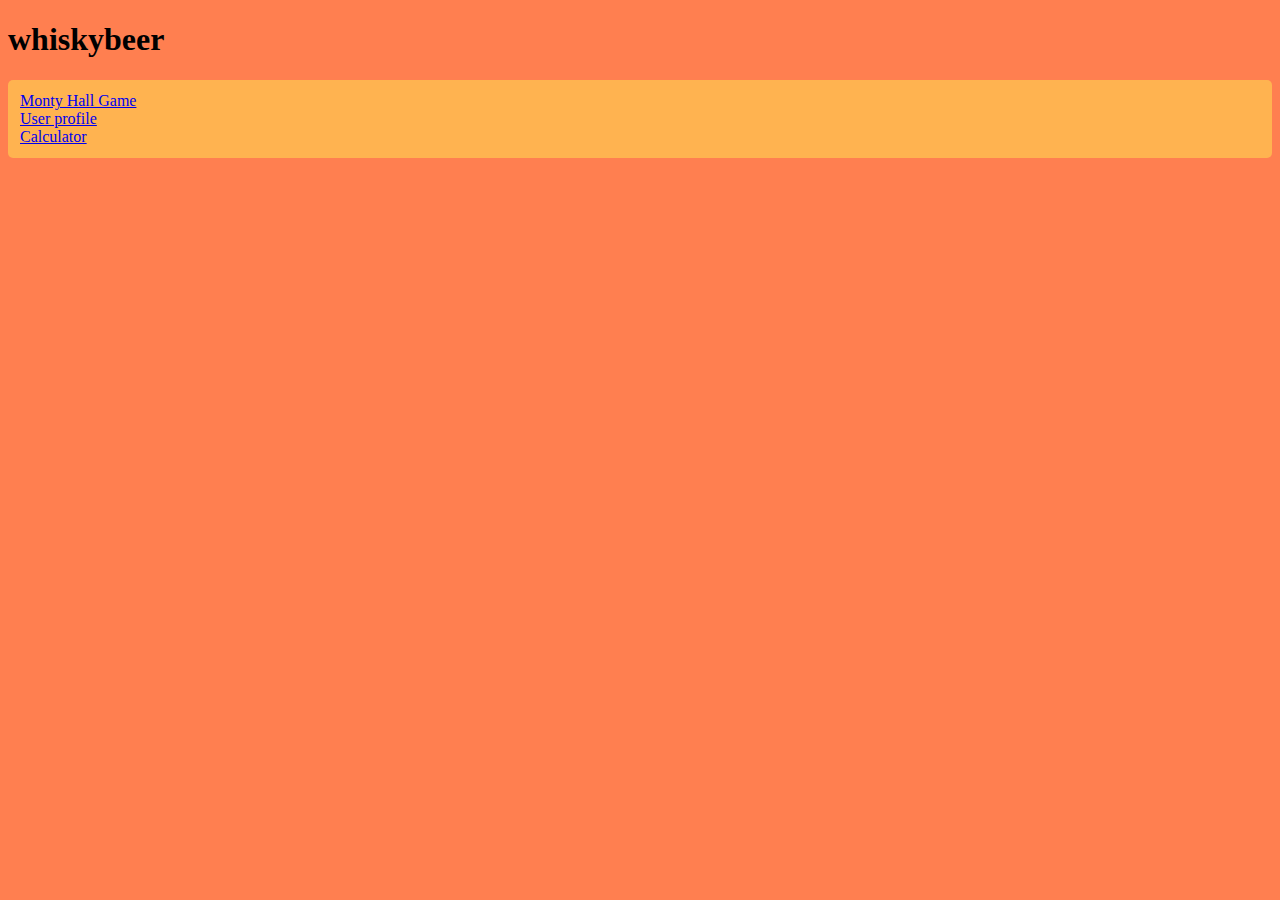
<file: index.html>
<!DOCTYPE html>
<html>
    <body>
        <head>
            <title>
                whiskybeer
            </title>
            <link rel="stylesheet" href="style.css">
        </head>
        
        <h1>whiskybeer</h1>
        <div class="links">
        <a href="monty/monty.html">Monty Hall Game</a>
        <br>
        <a href="userprofile/userprofile.html">User profile</a> 
        <br>
        <a href="calculator/index.html">Calculator</a>
        </div>
    </body>
</html>
</file>
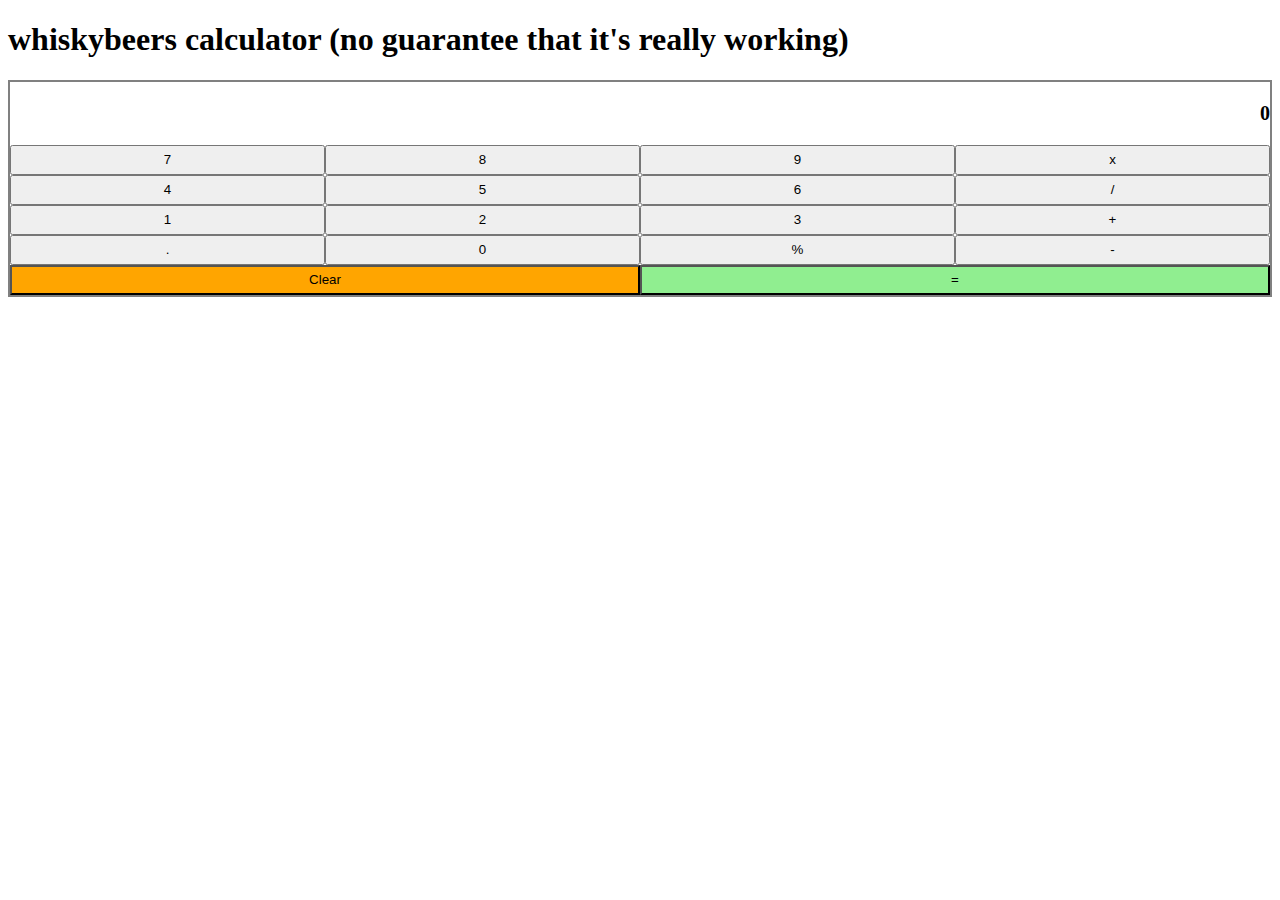
<file: calculator/index.html>
<!doctype html>
<html>
 <head>
  <link rel="stylesheet" href="style.css">
 </head>
 <body>
  <h1>whiskybeers calculator (no guarantee that it's really working)</h1>
  <div>
   <p class="display" id="display">0</p>
   <button class="seven">7</button>
   <button class="eight">8</button>
   <button class="nine">9</button>
   <button class="multiply">x</button>
   
   <button class="four">4</button>
   <button class="five">5</button>
   <button class="six">6</button>
   <button class="divide">/</button>
   
   <button class="one" onclick="one()">1</button>
   <button class="two">2</button>
   <button class="three">3</button>
   <button class="plus">+</button>
   
   <button class="point">.</button>
   <button class="zero">0</button>
   <button class="percent">%</button>
   <button class="minus">-</button>
   <button class="clear">Clear</button>
   <button class="submit" onclick="submit()" id="submit">=</button>
  </div>
  
  <script scr="script.js"></script>
      
 </body>
</html>
</file>
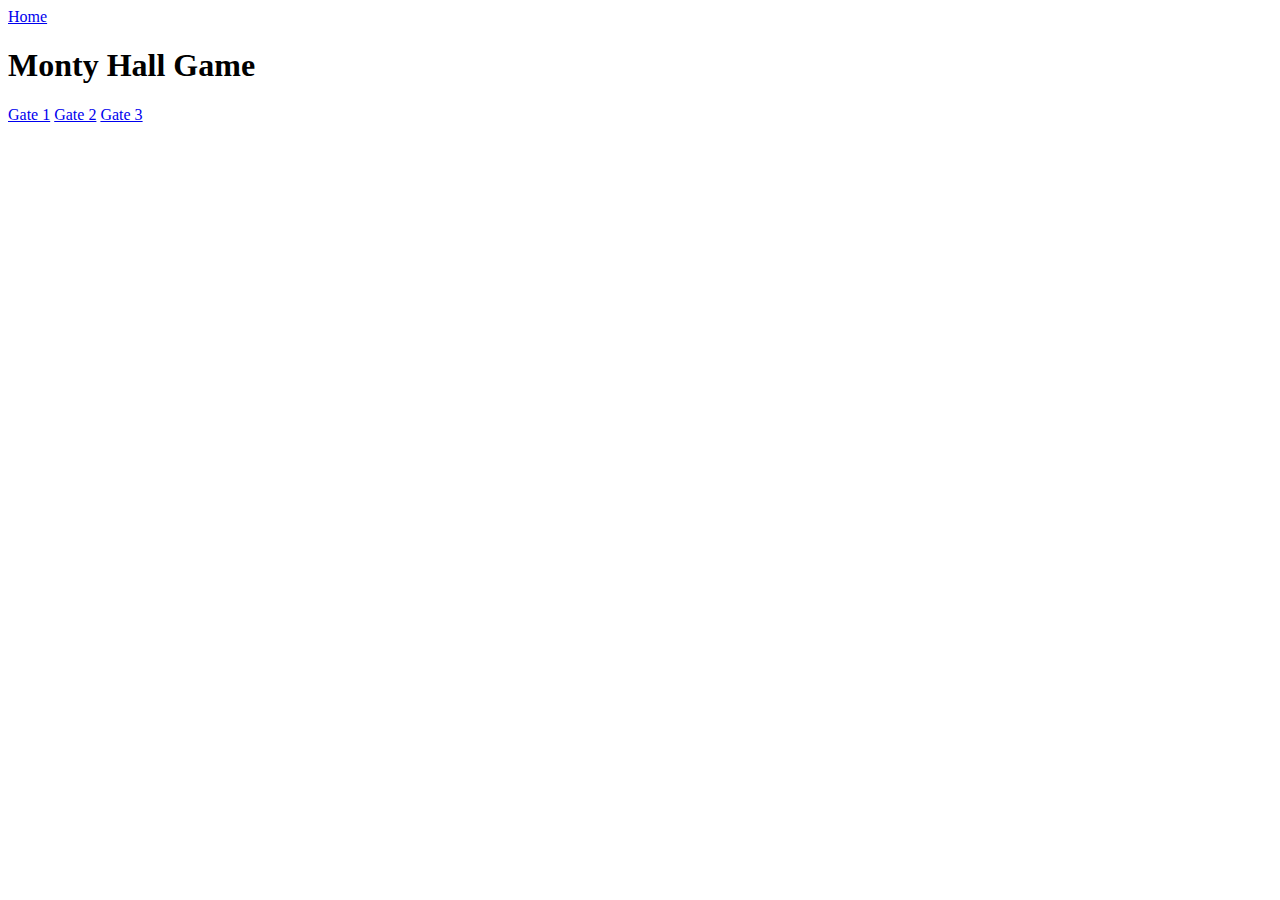
<file: monty.html>
<!DOCTYPE html>
<html>
    <body>
        <head>
            <title>
                whiskybeer
            </title>
        </head>
        <a href="index.html">Home</a>
        <h1>Monty Hall Game</h1>
        <a href="monty1.html">Gate 1</a>
        <a href="monty2.html">Gate 2</a>
        <a href="monty3.html">Gate 3</a>
    </body>
</html>
</file>
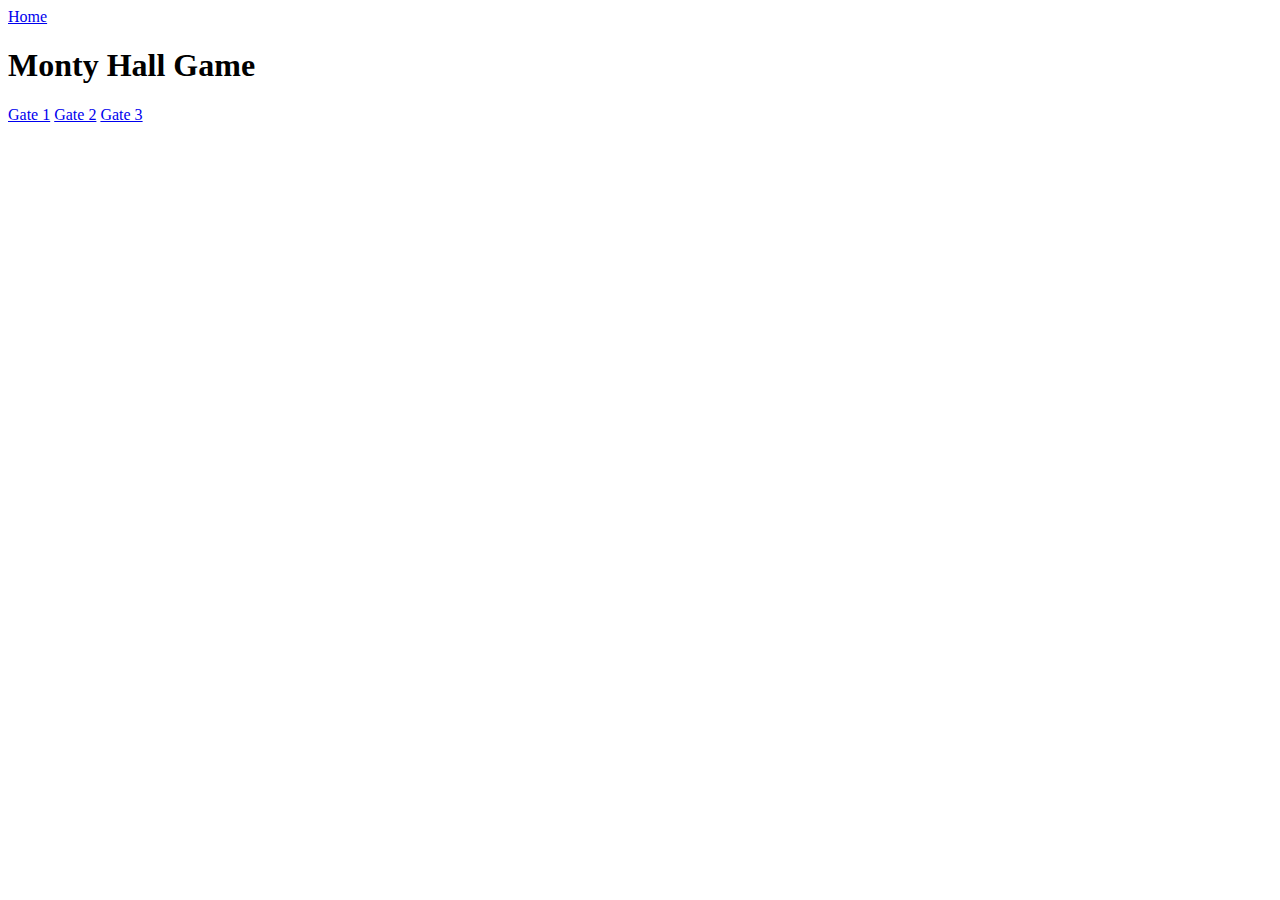
<file: monty/monty.html>
<!DOCTYPE html>
<html>
    <body>
        <head>
            <title>
                whiskybeer
            </title>
        </head>
        <a href="../index.html">Home</a>
        <h1>Monty Hall Game</h1>
        <a href="monty1.html">Gate 1</a>
        <a href="monty2.html">Gate 2</a>
        <a href="monty3.html">Gate 3</a>
    </body>
</html>
</file>
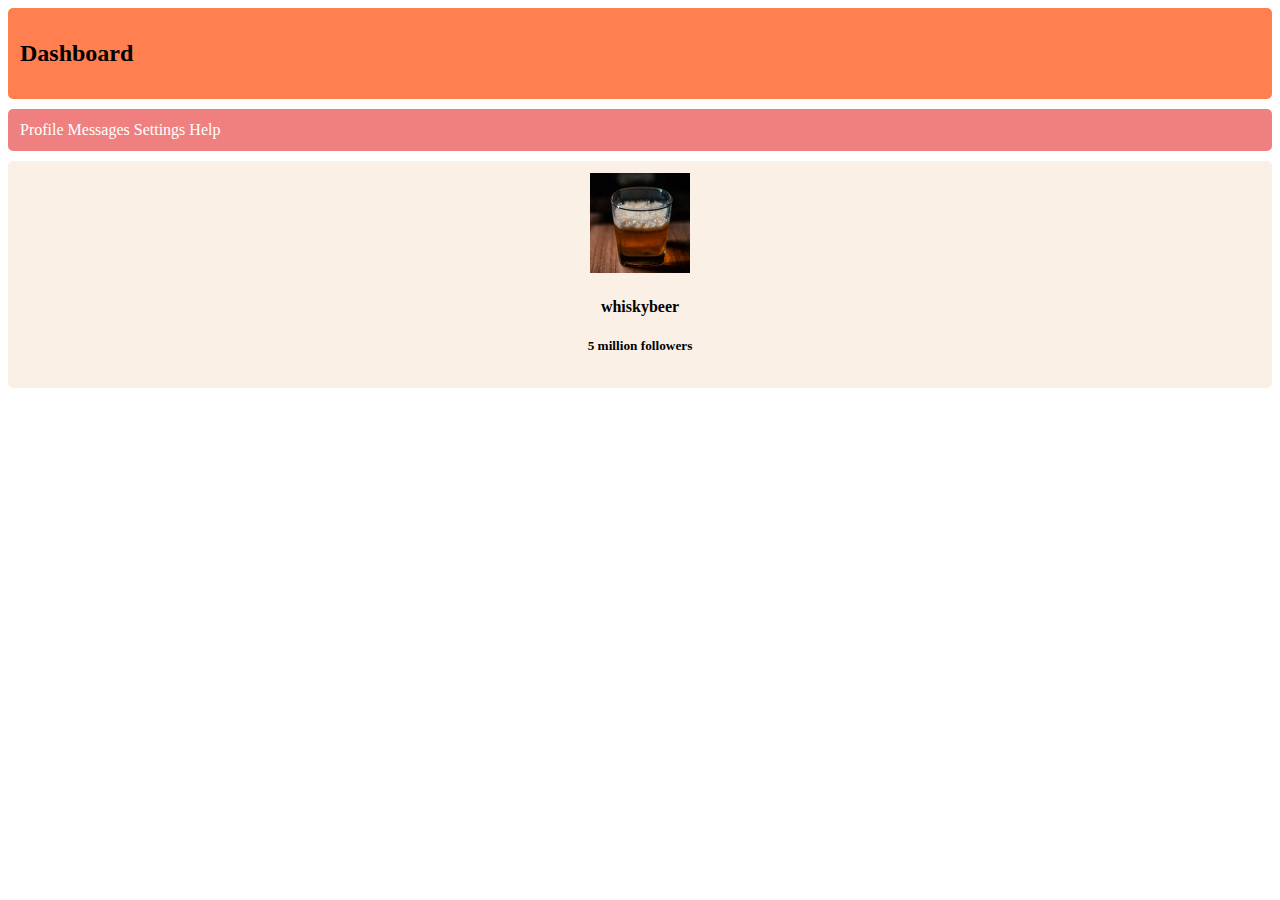
<file: userprofile/userprofile.html>
<!doctype html>
<html>
 <head>
  <link rel="stylesheet" href="style.css">
 </head>
 <body>
  <div class="title">
   <h2>Dashboard</h2>
  </div>
  <div class="navigation">
   Profile Messages Settings Help
  </div>
  <div class="content">
   <img src="../img/whiskybeer.jpg">
   <h4>whiskybeer</h4>
   <h5>5 million followers</h5>
  </div>
 </body>
</html>
</file>
<file: style.css>
body {
    background-color: coral;
}

.links {
    background-color: rgb(255, 179, 80);
    margin-bottom: 10px;
    border-radius: 5px;
    padding: 12px;
   }
</file>
<file: calculator/style.css>
div {
    border: 2px solid gray;
    font-size: 0;
   }
   
   button {
    width: 25%;
    height: 30px;
   }
   
   .clear {
    width: 50%;
    background-color: orange;
   }
   
   .submit {
    width: 50%;
    background-color: lightgreen;
   }
   
   p {
    text-align: right;
    font-size: 20px;
    font-weight: bold;
   }
</file>
<file: userprofile/style.css>
img {
    width: 100px;
   }
   
   .title {
    background-color: coral;
   }
   
   .navigation {
    background-color: lightCoral;
    color: white;
   }
   
   .content {
    background-color: linen;
    text-align: center;
   }
   
   div {
    margin-bottom: 10px;
    border-radius: 5px;
    padding: 12px;
   }
</file>
